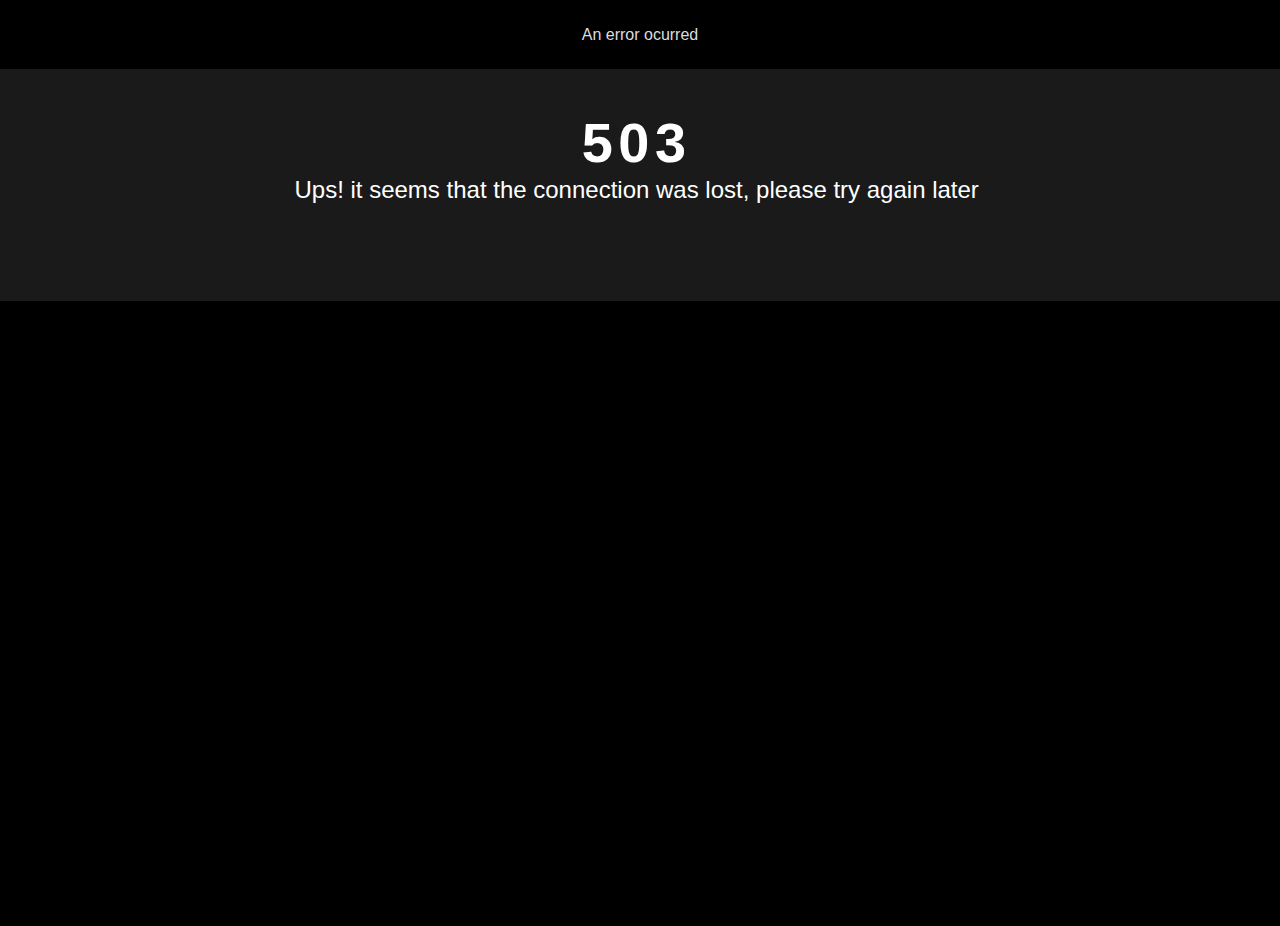
<file: view/movie_error_page.html>
<!DOCTYPE html>
<html lang="en">

<head>
    <meta http-equiv="Content-Type" content="text/html; charset=UTF-8" />
    <meta name="Description" content="Web development at Dot where creativity meets technology" />
    <meta content="IE=edge" http-equiv="X-UA-Compatible" />
    <meta name="viewport" content="width=device-width, initial-scale=1, maximum-scale=1, user-scalable=0">
    <meta name="format-detection" content="telephone=no" />
    <meta name="robots" content="index,follow" />

    <link rel="stylesheet" href="./css/base.css" type='text/css'>

</head>

<body>
    <p style="color: #DDD; text-align: center; font-size: 16px; margin: 2%; font-family: sans-serif;">An error ocurred</p>
    </p>
    <div class="page page-404">
        <div class="container" id="container">
            <div class='fallback fillParent vAligner text-center'>
                <div class="vItem">
                    <h1>503</h1>
                    <p>Ups! it seems that the connection was lost, please try again later</p>
                </div>
            </div>
        </div>
    </div>
</body>

</html>
</file>
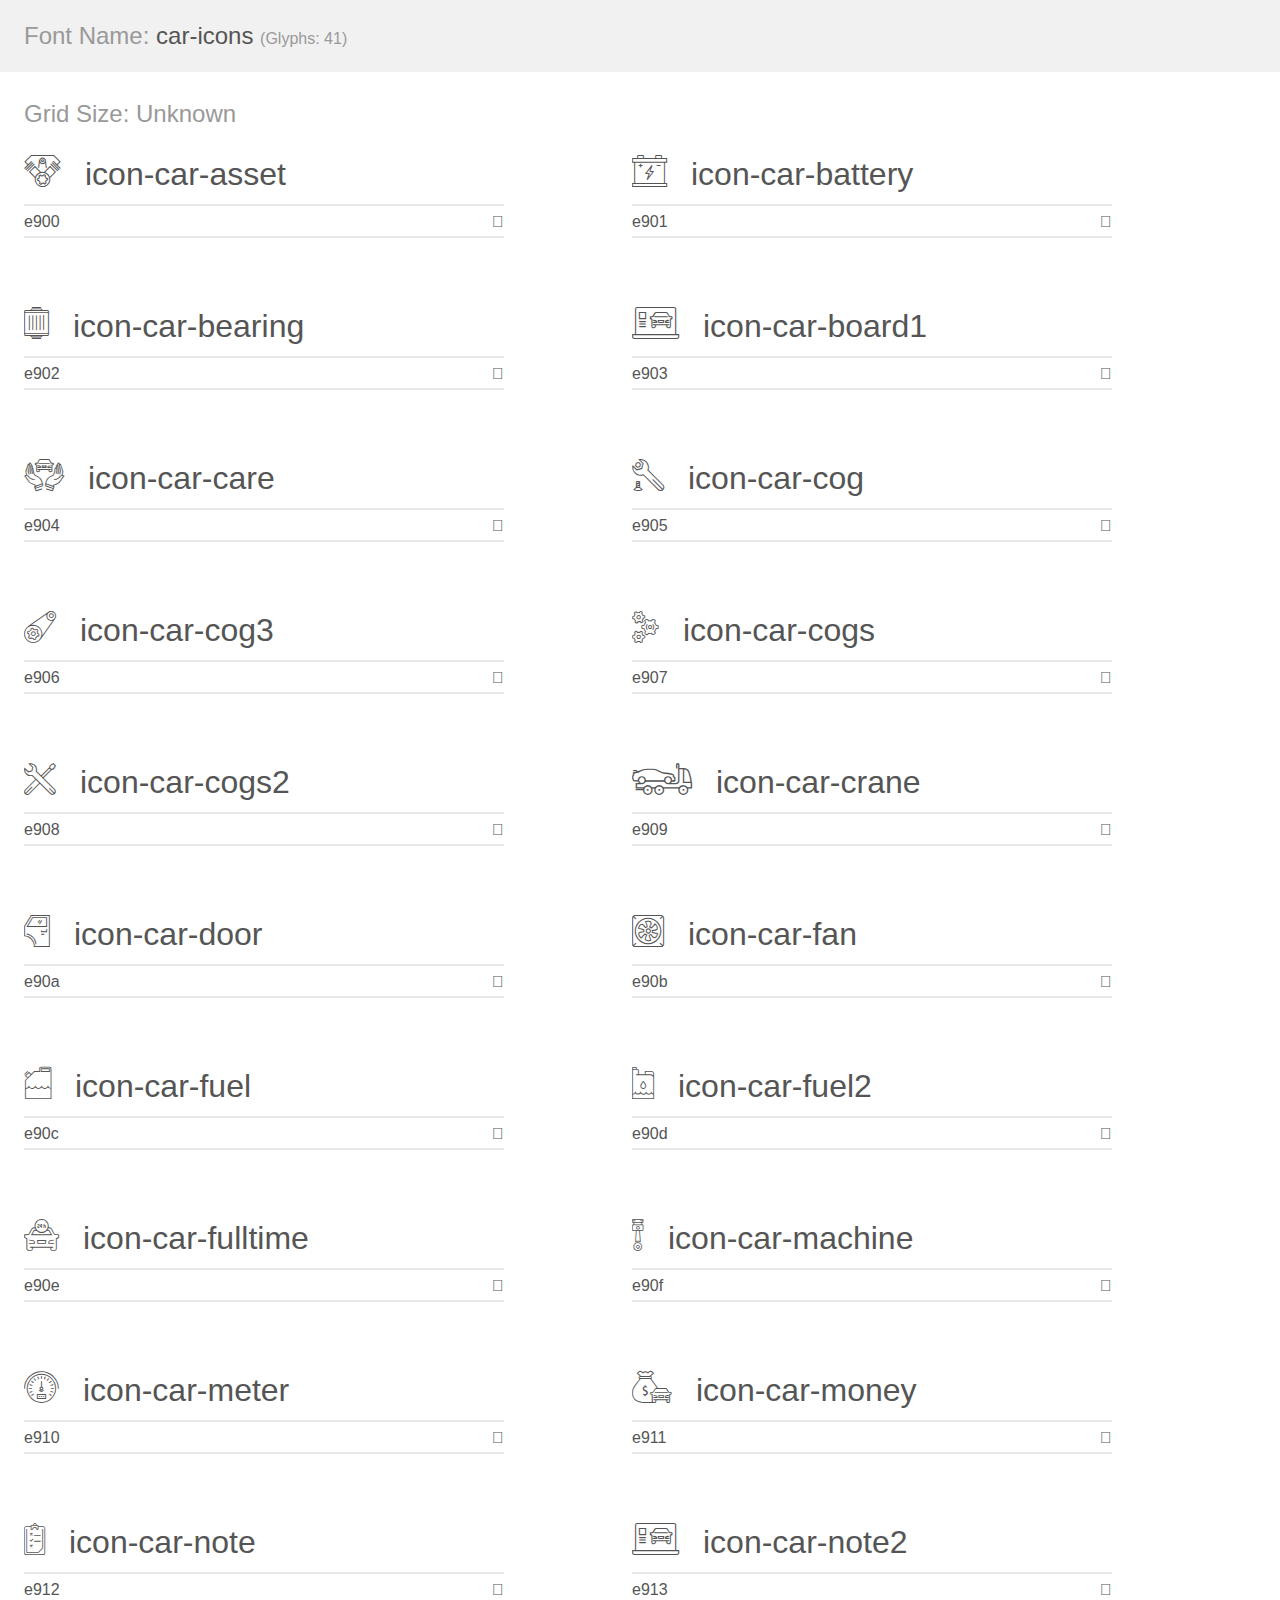
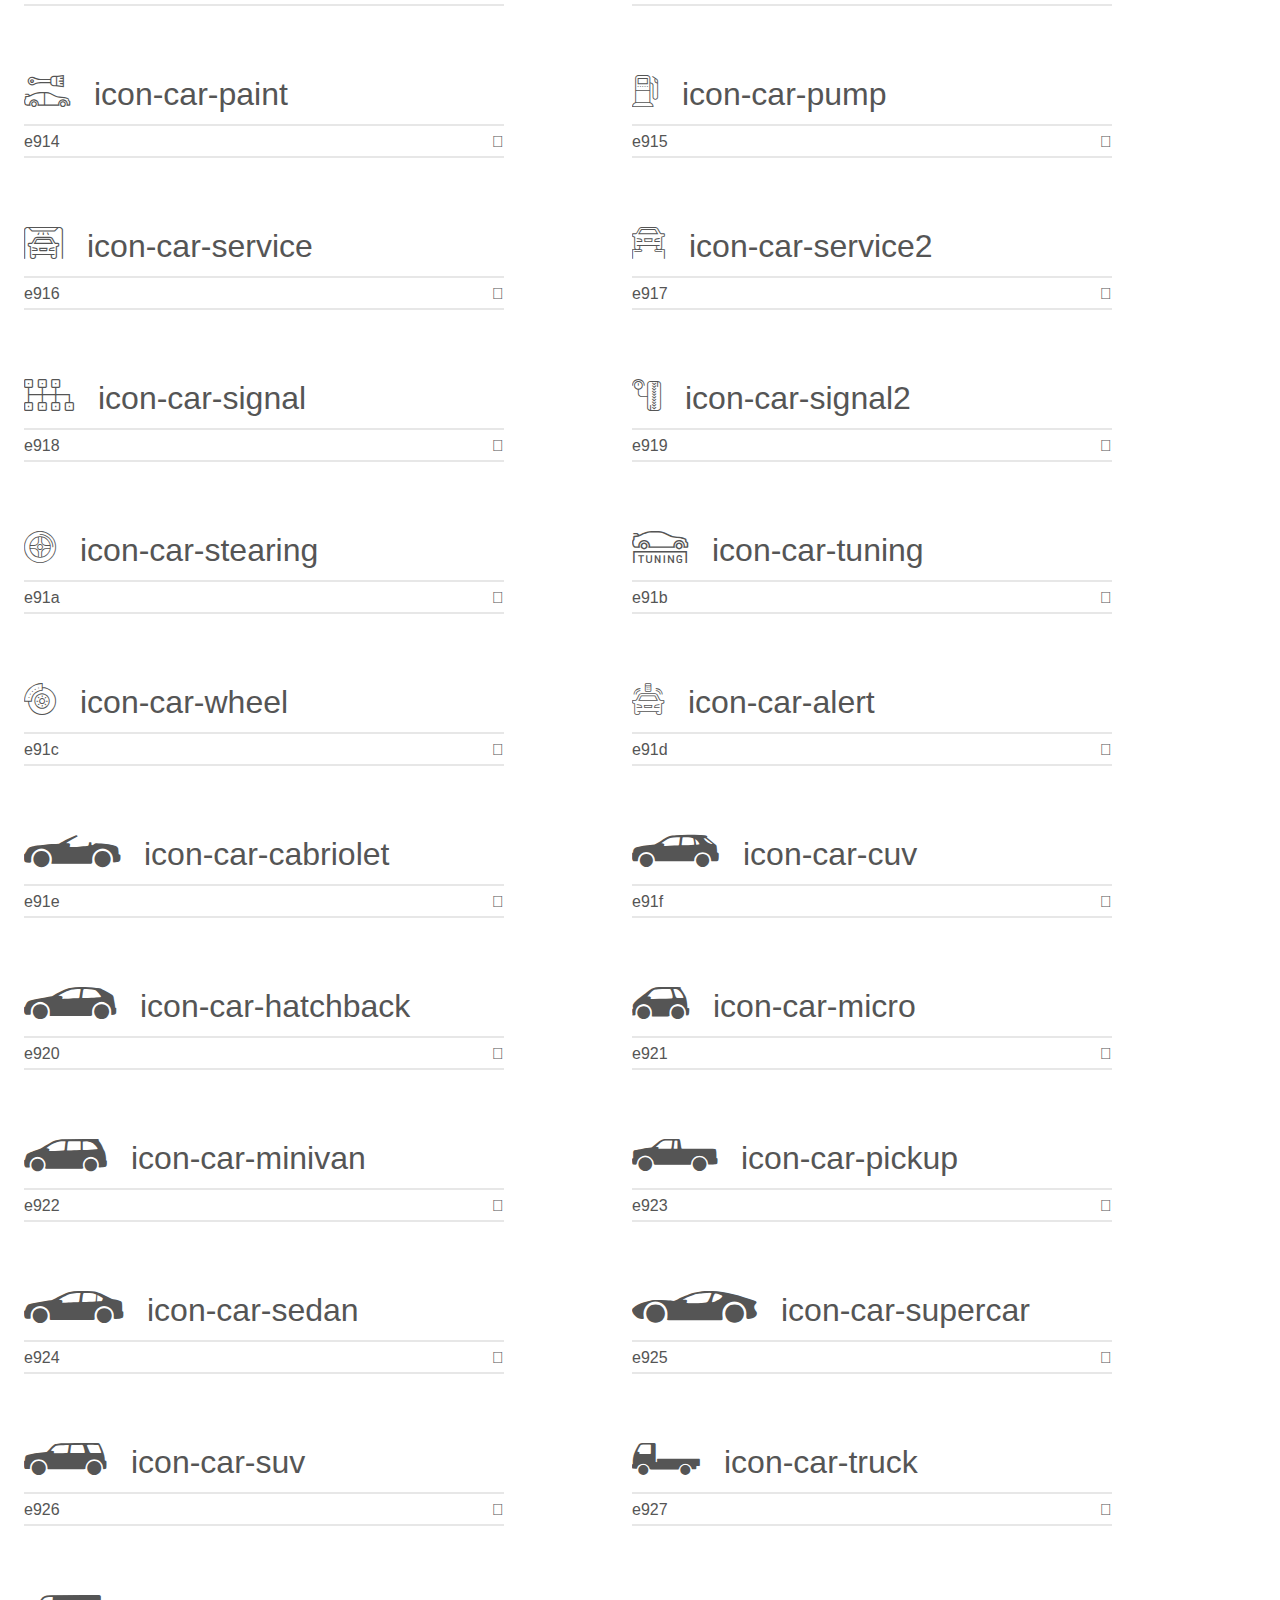
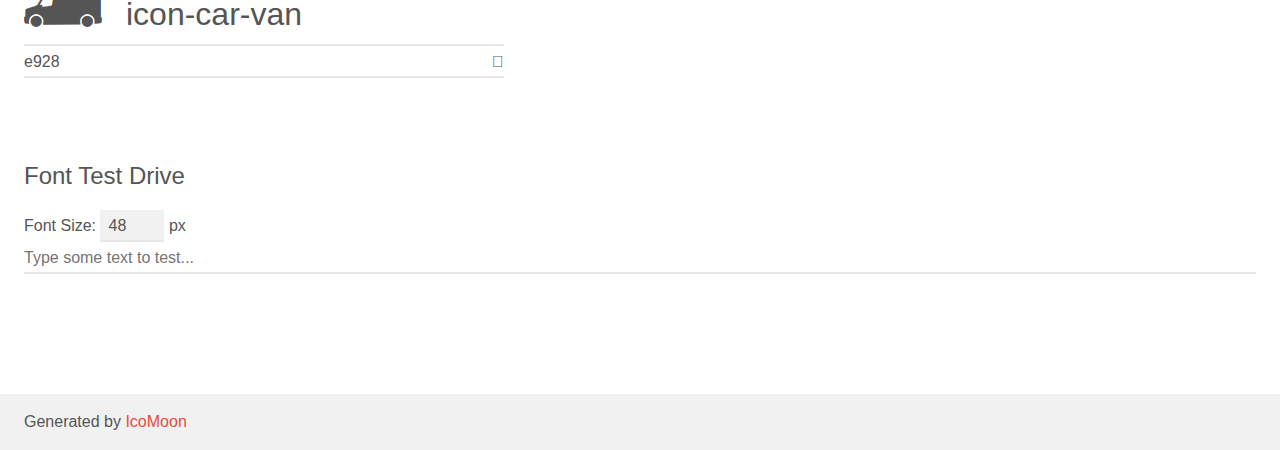
<file: view/demos/car/css/car-icons/demo.html>
<!doctype html>
<html>
<head>
    <meta charset="utf-8">
    <title>IcoMoon Demo</title>
    <meta name="description" content="An Icon Font Generated By IcoMoon.io">
    <meta name="viewport" content="width=device-width, initial-scale=1">
    <link rel="stylesheet" href="demo-files/demo.css">
    <link rel="stylesheet" href="style.css"></head>
<body>
    <div class="bgc1 clearfix">
        <h1 class="mhmm mvm"><span class="fgc1">Font Name:</span> car-icons <small class="fgc1">(Glyphs:&nbsp;41)</small></h1>
    </div>
    <div class="clearfix mhl ptl">
        <h1 class="mvm mtn fgc1">Grid Size: Unknown</h1>
        <div class="glyph fs1">
            <div class="clearfix bshadow0 pbs">
                <span class="icon-car-asset">
                
                </span>
                <span class="mls"> icon-car-asset</span>
            </div>
            <fieldset class="fs0 size1of1 clearfix hidden-false">
                <input type="text" readonly value="e900" class="unit size1of2" />
                <input type="text" maxlength="1" readonly value="&#xe900;" class="unitRight size1of2 talign-right" />
            </fieldset>
            <div class="fs0 bshadow0 clearfix hidden-true">
                <span class="unit pvs fgc1">liga: </span>
                <input type="text" readonly value="" class="liga unitRight" />
            </div>
        </div>
        <div class="glyph fs1">
            <div class="clearfix bshadow0 pbs">
                <span class="icon-car-battery">
                
                </span>
                <span class="mls"> icon-car-battery</span>
            </div>
            <fieldset class="fs0 size1of1 clearfix hidden-false">
                <input type="text" readonly value="e901" class="unit size1of2" />
                <input type="text" maxlength="1" readonly value="&#xe901;" class="unitRight size1of2 talign-right" />
            </fieldset>
            <div class="fs0 bshadow0 clearfix hidden-true">
                <span class="unit pvs fgc1">liga: </span>
                <input type="text" readonly value="" class="liga unitRight" />
            </div>
        </div>
        <div class="glyph fs1">
            <div class="clearfix bshadow0 pbs">
                <span class="icon-car-bearing">
                
                </span>
                <span class="mls"> icon-car-bearing</span>
            </div>
            <fieldset class="fs0 size1of1 clearfix hidden-false">
                <input type="text" readonly value="e902" class="unit size1of2" />
                <input type="text" maxlength="1" readonly value="&#xe902;" class="unitRight size1of2 talign-right" />
            </fieldset>
            <div class="fs0 bshadow0 clearfix hidden-true">
                <span class="unit pvs fgc1">liga: </span>
                <input type="text" readonly value="" class="liga unitRight" />
            </div>
        </div>
        <div class="glyph fs1">
            <div class="clearfix bshadow0 pbs">
                <span class="icon-car-board1">
                
                </span>
                <span class="mls"> icon-car-board1</span>
            </div>
            <fieldset class="fs0 size1of1 clearfix hidden-false">
                <input type="text" readonly value="e903" class="unit size1of2" />
                <input type="text" maxlength="1" readonly value="&#xe903;" class="unitRight size1of2 talign-right" />
            </fieldset>
            <div class="fs0 bshadow0 clearfix hidden-true">
                <span class="unit pvs fgc1">liga: </span>
                <input type="text" readonly value="" class="liga unitRight" />
            </div>
        </div>
        <div class="glyph fs1">
            <div class="clearfix bshadow0 pbs">
                <span class="icon-car-care">
                
                </span>
                <span class="mls"> icon-car-care</span>
            </div>
            <fieldset class="fs0 size1of1 clearfix hidden-false">
                <input type="text" readonly value="e904" class="unit size1of2" />
                <input type="text" maxlength="1" readonly value="&#xe904;" class="unitRight size1of2 talign-right" />
            </fieldset>
            <div class="fs0 bshadow0 clearfix hidden-true">
                <span class="unit pvs fgc1">liga: </span>
                <input type="text" readonly value="" class="liga unitRight" />
            </div>
        </div>
        <div class="glyph fs1">
            <div class="clearfix bshadow0 pbs">
                <span class="icon-car-cog">
                
                </span>
                <span class="mls"> icon-car-cog</span>
            </div>
            <fieldset class="fs0 size1of1 clearfix hidden-false">
                <input type="text" readonly value="e905" class="unit size1of2" />
                <input type="text" maxlength="1" readonly value="&#xe905;" class="unitRight size1of2 talign-right" />
            </fieldset>
            <div class="fs0 bshadow0 clearfix hidden-true">
                <span class="unit pvs fgc1">liga: </span>
                <input type="text" readonly value="" class="liga unitRight" />
            </div>
        </div>
        <div class="glyph fs1">
            <div class="clearfix bshadow0 pbs">
                <span class="icon-car-cog3">
                
                </span>
                <span class="mls"> icon-car-cog3</span>
            </div>
            <fieldset class="fs0 size1of1 clearfix hidden-false">
                <input type="text" readonly value="e906" class="unit size1of2" />
                <input type="text" maxlength="1" readonly value="&#xe906;" class="unitRight size1of2 talign-right" />
            </fieldset>
            <div class="fs0 bshadow0 clearfix hidden-true">
                <span class="unit pvs fgc1">liga: </span>
                <input type="text" readonly value="" class="liga unitRight" />
            </div>
        </div>
        <div class="glyph fs1">
            <div class="clearfix bshadow0 pbs">
                <span class="icon-car-cogs">
                
                </span>
                <span class="mls"> icon-car-cogs</span>
            </div>
            <fieldset class="fs0 size1of1 clearfix hidden-false">
                <input type="text" readonly value="e907" class="unit size1of2" />
                <input type="text" maxlength="1" readonly value="&#xe907;" class="unitRight size1of2 talign-right" />
            </fieldset>
            <div class="fs0 bshadow0 clearfix hidden-true">
                <span class="unit pvs fgc1">liga: </span>
                <input type="text" readonly value="" class="liga unitRight" />
            </div>
        </div>
        <div class="glyph fs1">
            <div class="clearfix bshadow0 pbs">
                <span class="icon-car-cogs2">
                
                </span>
                <span class="mls"> icon-car-cogs2</span>
            </div>
            <fieldset class="fs0 size1of1 clearfix hidden-false">
                <input type="text" readonly value="e908" class="unit size1of2" />
                <input type="text" maxlength="1" readonly value="&#xe908;" class="unitRight size1of2 talign-right" />
            </fieldset>
            <div class="fs0 bshadow0 clearfix hidden-true">
                <span class="unit pvs fgc1">liga: </span>
                <input type="text" readonly value="" class="liga unitRight" />
            </div>
        </div>
        <div class="glyph fs1">
            <div class="clearfix bshadow0 pbs">
                <span class="icon-car-crane">
                
                </span>
                <span class="mls"> icon-car-crane</span>
            </div>
            <fieldset class="fs0 size1of1 clearfix hidden-false">
                <input type="text" readonly value="e909" class="unit size1of2" />
                <input type="text" maxlength="1" readonly value="&#xe909;" class="unitRight size1of2 talign-right" />
            </fieldset>
            <div class="fs0 bshadow0 clearfix hidden-true">
                <span class="unit pvs fgc1">liga: </span>
                <input type="text" readonly value="" class="liga unitRight" />
            </div>
        </div>
        <div class="glyph fs1">
            <div class="clearfix bshadow0 pbs">
                <span class="icon-car-door">
                
                </span>
                <span class="mls"> icon-car-door</span>
            </div>
            <fieldset class="fs0 size1of1 clearfix hidden-false">
                <input type="text" readonly value="e90a" class="unit size1of2" />
                <input type="text" maxlength="1" readonly value="&#xe90a;" class="unitRight size1of2 talign-right" />
            </fieldset>
            <div class="fs0 bshadow0 clearfix hidden-true">
                <span class="unit pvs fgc1">liga: </span>
                <input type="text" readonly value="" class="liga unitRight" />
            </div>
        </div>
        <div class="glyph fs1">
            <div class="clearfix bshadow0 pbs">
                <span class="icon-car-fan">
                
                </span>
                <span class="mls"> icon-car-fan</span>
            </div>
            <fieldset class="fs0 size1of1 clearfix hidden-false">
                <input type="text" readonly value="e90b" class="unit size1of2" />
                <input type="text" maxlength="1" readonly value="&#xe90b;" class="unitRight size1of2 talign-right" />
            </fieldset>
            <div class="fs0 bshadow0 clearfix hidden-true">
                <span class="unit pvs fgc1">liga: </span>
                <input type="text" readonly value="" class="liga unitRight" />
            </div>
        </div>
        <div class="glyph fs1">
            <div class="clearfix bshadow0 pbs">
                <span class="icon-car-fuel">
                
                </span>
                <span class="mls"> icon-car-fuel</span>
            </div>
            <fieldset class="fs0 size1of1 clearfix hidden-false">
                <input type="text" readonly value="e90c" class="unit size1of2" />
                <input type="text" maxlength="1" readonly value="&#xe90c;" class="unitRight size1of2 talign-right" />
            </fieldset>
            <div class="fs0 bshadow0 clearfix hidden-true">
                <span class="unit pvs fgc1">liga: </span>
                <input type="text" readonly value="" class="liga unitRight" />
            </div>
        </div>
        <div class="glyph fs1">
            <div class="clearfix bshadow0 pbs">
                <span class="icon-car-fuel2">
                
                </span>
                <span class="mls"> icon-car-fuel2</span>
            </div>
            <fieldset class="fs0 size1of1 clearfix hidden-false">
                <input type="text" readonly value="e90d" class="unit size1of2" />
                <input type="text" maxlength="1" readonly value="&#xe90d;" class="unitRight size1of2 talign-right" />
            </fieldset>
            <div class="fs0 bshadow0 clearfix hidden-true">
                <span class="unit pvs fgc1">liga: </span>
                <input type="text" readonly value="" class="liga unitRight" />
            </div>
        </div>
        <div class="glyph fs1">
            <div class="clearfix bshadow0 pbs">
                <span class="icon-car-fulltime">
                
                </span>
                <span class="mls"> icon-car-fulltime</span>
            </div>
            <fieldset class="fs0 size1of1 clearfix hidden-false">
                <input type="text" readonly value="e90e" class="unit size1of2" />
                <input type="text" maxlength="1" readonly value="&#xe90e;" class="unitRight size1of2 talign-right" />
            </fieldset>
            <div class="fs0 bshadow0 clearfix hidden-true">
                <span class="unit pvs fgc1">liga: </span>
                <input type="text" readonly value="" class="liga unitRight" />
            </div>
        </div>
        <div class="glyph fs1">
            <div class="clearfix bshadow0 pbs">
                <span class="icon-car-machine">
                
                </span>
                <span class="mls"> icon-car-machine</span>
            </div>
            <fieldset class="fs0 size1of1 clearfix hidden-false">
                <input type="text" readonly value="e90f" class="unit size1of2" />
                <input type="text" maxlength="1" readonly value="&#xe90f;" class="unitRight size1of2 talign-right" />
            </fieldset>
            <div class="fs0 bshadow0 clearfix hidden-true">
                <span class="unit pvs fgc1">liga: </span>
                <input type="text" readonly value="" class="liga unitRight" />
            </div>
        </div>
        <div class="glyph fs1">
            <div class="clearfix bshadow0 pbs">
                <span class="icon-car-meter">
                
                </span>
                <span class="mls"> icon-car-meter</span>
            </div>
            <fieldset class="fs0 size1of1 clearfix hidden-false">
                <input type="text" readonly value="e910" class="unit size1of2" />
                <input type="text" maxlength="1" readonly value="&#xe910;" class="unitRight size1of2 talign-right" />
            </fieldset>
            <div class="fs0 bshadow0 clearfix hidden-true">
                <span class="unit pvs fgc1">liga: </span>
                <input type="text" readonly value="" class="liga unitRight" />
            </div>
        </div>
        <div class="glyph fs1">
            <div class="clearfix bshadow0 pbs">
                <span class="icon-car-money">
                
                </span>
                <span class="mls"> icon-car-money</span>
            </div>
            <fieldset class="fs0 size1of1 clearfix hidden-false">
                <input type="text" readonly value="e911" class="unit size1of2" />
                <input type="text" maxlength="1" readonly value="&#xe911;" class="unitRight size1of2 talign-right" />
            </fieldset>
            <div class="fs0 bshadow0 clearfix hidden-true">
                <span class="unit pvs fgc1">liga: </span>
                <input type="text" readonly value="" class="liga unitRight" />
            </div>
        </div>
        <div class="glyph fs1">
            <div class="clearfix bshadow0 pbs">
                <span class="icon-car-note">
                
                </span>
                <span class="mls"> icon-car-note</span>
            </div>
            <fieldset class="fs0 size1of1 clearfix hidden-false">
                <input type="text" readonly value="e912" class="unit size1of2" />
                <input type="text" maxlength="1" readonly value="&#xe912;" class="unitRight size1of2 talign-right" />
            </fieldset>
            <div class="fs0 bshadow0 clearfix hidden-true">
                <span class="unit pvs fgc1">liga: </span>
                <input type="text" readonly value="" class="liga unitRight" />
            </div>
        </div>
        <div class="glyph fs1">
            <div class="clearfix bshadow0 pbs">
                <span class="icon-car-note2">
                
                </span>
                <span class="mls"> icon-car-note2</span>
            </div>
            <fieldset class="fs0 size1of1 clearfix hidden-false">
                <input type="text" readonly value="e913" class="unit size1of2" />
                <input type="text" maxlength="1" readonly value="&#xe913;" class="unitRight size1of2 talign-right" />
            </fieldset>
            <div class="fs0 bshadow0 clearfix hidden-true">
                <span class="unit pvs fgc1">liga: </span>
                <input type="text" readonly value="" class="liga unitRight" />
            </div>
        </div>
        <div class="glyph fs1">
            <div class="clearfix bshadow0 pbs">
                <span class="icon-car-paint">
                
                </span>
                <span class="mls"> icon-car-paint</span>
            </div>
            <fieldset class="fs0 size1of1 clearfix hidden-false">
                <input type="text" readonly value="e914" class="unit size1of2" />
                <input type="text" maxlength="1" readonly value="&#xe914;" class="unitRight size1of2 talign-right" />
            </fieldset>
            <div class="fs0 bshadow0 clearfix hidden-true">
                <span class="unit pvs fgc1">liga: </span>
                <input type="text" readonly value="" class="liga unitRight" />
            </div>
        </div>
        <div class="glyph fs1">
            <div class="clearfix bshadow0 pbs">
                <span class="icon-car-pump">
                
                </span>
                <span class="mls"> icon-car-pump</span>
            </div>
            <fieldset class="fs0 size1of1 clearfix hidden-false">
                <input type="text" readonly value="e915" class="unit size1of2" />
                <input type="text" maxlength="1" readonly value="&#xe915;" class="unitRight size1of2 talign-right" />
            </fieldset>
            <div class="fs0 bshadow0 clearfix hidden-true">
                <span class="unit pvs fgc1">liga: </span>
                <input type="text" readonly value="" class="liga unitRight" />
            </div>
        </div>
        <div class="glyph fs1">
            <div class="clearfix bshadow0 pbs">
                <span class="icon-car-service">
                
                </span>
                <span class="mls"> icon-car-service</span>
            </div>
            <fieldset class="fs0 size1of1 clearfix hidden-false">
                <input type="text" readonly value="e916" class="unit size1of2" />
                <input type="text" maxlength="1" readonly value="&#xe916;" class="unitRight size1of2 talign-right" />
            </fieldset>
            <div class="fs0 bshadow0 clearfix hidden-true">
                <span class="unit pvs fgc1">liga: </span>
                <input type="text" readonly value="" class="liga unitRight" />
            </div>
        </div>
        <div class="glyph fs1">
            <div class="clearfix bshadow0 pbs">
                <span class="icon-car-service2">
                
                </span>
                <span class="mls"> icon-car-service2</span>
            </div>
            <fieldset class="fs0 size1of1 clearfix hidden-false">
                <input type="text" readonly value="e917" class="unit size1of2" />
                <input type="text" maxlength="1" readonly value="&#xe917;" class="unitRight size1of2 talign-right" />
            </fieldset>
            <div class="fs0 bshadow0 clearfix hidden-true">
                <span class="unit pvs fgc1">liga: </span>
                <input type="text" readonly value="" class="liga unitRight" />
            </div>
        </div>
        <div class="glyph fs1">
            <div class="clearfix bshadow0 pbs">
                <span class="icon-car-signal">
                
                </span>
                <span class="mls"> icon-car-signal</span>
            </div>
            <fieldset class="fs0 size1of1 clearfix hidden-false">
                <input type="text" readonly value="e918" class="unit size1of2" />
                <input type="text" maxlength="1" readonly value="&#xe918;" class="unitRight size1of2 talign-right" />
            </fieldset>
            <div class="fs0 bshadow0 clearfix hidden-true">
                <span class="unit pvs fgc1">liga: </span>
                <input type="text" readonly value="" class="liga unitRight" />
            </div>
        </div>
        <div class="glyph fs1">
            <div class="clearfix bshadow0 pbs">
                <span class="icon-car-signal2">
                
                </span>
                <span class="mls"> icon-car-signal2</span>
            </div>
            <fieldset class="fs0 size1of1 clearfix hidden-false">
                <input type="text" readonly value="e919" class="unit size1of2" />
                <input type="text" maxlength="1" readonly value="&#xe919;" class="unitRight size1of2 talign-right" />
            </fieldset>
            <div class="fs0 bshadow0 clearfix hidden-true">
                <span class="unit pvs fgc1">liga: </span>
                <input type="text" readonly value="" class="liga unitRight" />
            </div>
        </div>
        <div class="glyph fs1">
            <div class="clearfix bshadow0 pbs">
                <span class="icon-car-stearing">
                
                </span>
                <span class="mls"> icon-car-stearing</span>
            </div>
            <fieldset class="fs0 size1of1 clearfix hidden-false">
                <input type="text" readonly value="e91a" class="unit size1of2" />
                <input type="text" maxlength="1" readonly value="&#xe91a;" class="unitRight size1of2 talign-right" />
            </fieldset>
            <div class="fs0 bshadow0 clearfix hidden-true">
                <span class="unit pvs fgc1">liga: </span>
                <input type="text" readonly value="" class="liga unitRight" />
            </div>
        </div>
        <div class="glyph fs1">
            <div class="clearfix bshadow0 pbs">
                <span class="icon-car-tuning">
                
                </span>
                <span class="mls"> icon-car-tuning</span>
            </div>
            <fieldset class="fs0 size1of1 clearfix hidden-false">
                <input type="text" readonly value="e91b" class="unit size1of2" />
                <input type="text" maxlength="1" readonly value="&#xe91b;" class="unitRight size1of2 talign-right" />
            </fieldset>
            <div class="fs0 bshadow0 clearfix hidden-true">
                <span class="unit pvs fgc1">liga: </span>
                <input type="text" readonly value="" class="liga unitRight" />
            </div>
        </div>
        <div class="glyph fs1">
            <div class="clearfix bshadow0 pbs">
                <span class="icon-car-wheel">
                
                </span>
                <span class="mls"> icon-car-wheel</span>
            </div>
            <fieldset class="fs0 size1of1 clearfix hidden-false">
                <input type="text" readonly value="e91c" class="unit size1of2" />
                <input type="text" maxlength="1" readonly value="&#xe91c;" class="unitRight size1of2 talign-right" />
            </fieldset>
            <div class="fs0 bshadow0 clearfix hidden-true">
                <span class="unit pvs fgc1">liga: </span>
                <input type="text" readonly value="" class="liga unitRight" />
            </div>
        </div>
        <div class="glyph fs1">
            <div class="clearfix bshadow0 pbs">
                <span class="icon-car-alert">
                
                </span>
                <span class="mls"> icon-car-alert</span>
            </div>
            <fieldset class="fs0 size1of1 clearfix hidden-false">
                <input type="text" readonly value="e91d" class="unit size1of2" />
                <input type="text" maxlength="1" readonly value="&#xe91d;" class="unitRight size1of2 talign-right" />
            </fieldset>
            <div class="fs0 bshadow0 clearfix hidden-true">
                <span class="unit pvs fgc1">liga: </span>
                <input type="text" readonly value="" class="liga unitRight" />
            </div>
        </div>
        <div class="glyph fs1">
            <div class="clearfix bshadow0 pbs">
                <span class="icon-car-cabriolet">
                
                </span>
                <span class="mls"> icon-car-cabriolet</span>
            </div>
            <fieldset class="fs0 size1of1 clearfix hidden-false">
                <input type="text" readonly value="e91e" class="unit size1of2" />
                <input type="text" maxlength="1" readonly value="&#xe91e;" class="unitRight size1of2 talign-right" />
            </fieldset>
            <div class="fs0 bshadow0 clearfix hidden-true">
                <span class="unit pvs fgc1">liga: </span>
                <input type="text" readonly value="" class="liga unitRight" />
            </div>
        </div>
        <div class="glyph fs1">
            <div class="clearfix bshadow0 pbs">
                <span class="icon-car-cuv">
                
                </span>
                <span class="mls"> icon-car-cuv</span>
            </div>
            <fieldset class="fs0 size1of1 clearfix hidden-false">
                <input type="text" readonly value="e91f" class="unit size1of2" />
                <input type="text" maxlength="1" readonly value="&#xe91f;" class="unitRight size1of2 talign-right" />
            </fieldset>
            <div class="fs0 bshadow0 clearfix hidden-true">
                <span class="unit pvs fgc1">liga: </span>
                <input type="text" readonly value="" class="liga unitRight" />
            </div>
        </div>
        <div class="glyph fs1">
            <div class="clearfix bshadow0 pbs">
                <span class="icon-car-hatchback">
                
                </span>
                <span class="mls"> icon-car-hatchback</span>
            </div>
            <fieldset class="fs0 size1of1 clearfix hidden-false">
                <input type="text" readonly value="e920" class="unit size1of2" />
                <input type="text" maxlength="1" readonly value="&#xe920;" class="unitRight size1of2 talign-right" />
            </fieldset>
            <div class="fs0 bshadow0 clearfix hidden-true">
                <span class="unit pvs fgc1">liga: </span>
                <input type="text" readonly value="" class="liga unitRight" />
            </div>
        </div>
        <div class="glyph fs1">
            <div class="clearfix bshadow0 pbs">
                <span class="icon-car-micro">
                
                </span>
                <span class="mls"> icon-car-micro</span>
            </div>
            <fieldset class="fs0 size1of1 clearfix hidden-false">
                <input type="text" readonly value="e921" class="unit size1of2" />
                <input type="text" maxlength="1" readonly value="&#xe921;" class="unitRight size1of2 talign-right" />
            </fieldset>
            <div class="fs0 bshadow0 clearfix hidden-true">
                <span class="unit pvs fgc1">liga: </span>
                <input type="text" readonly value="" class="liga unitRight" />
            </div>
        </div>
        <div class="glyph fs1">
            <div class="clearfix bshadow0 pbs">
                <span class="icon-car-minivan">
                
                </span>
                <span class="mls"> icon-car-minivan</span>
            </div>
            <fieldset class="fs0 size1of1 clearfix hidden-false">
                <input type="text" readonly value="e922" class="unit size1of2" />
                <input type="text" maxlength="1" readonly value="&#xe922;" class="unitRight size1of2 talign-right" />
            </fieldset>
            <div class="fs0 bshadow0 clearfix hidden-true">
                <span class="unit pvs fgc1">liga: </span>
                <input type="text" readonly value="" class="liga unitRight" />
            </div>
        </div>
        <div class="glyph fs1">
            <div class="clearfix bshadow0 pbs">
                <span class="icon-car-pickup">
                
                </span>
                <span class="mls"> icon-car-pickup</span>
            </div>
            <fieldset class="fs0 size1of1 clearfix hidden-false">
                <input type="text" readonly value="e923" class="unit size1of2" />
                <input type="text" maxlength="1" readonly value="&#xe923;" class="unitRight size1of2 talign-right" />
            </fieldset>
            <div class="fs0 bshadow0 clearfix hidden-true">
                <span class="unit pvs fgc1">liga: </span>
                <input type="text" readonly value="" class="liga unitRight" />
            </div>
        </div>
        <div class="glyph fs1">
            <div class="clearfix bshadow0 pbs">
                <span class="icon-car-sedan">
                
                </span>
                <span class="mls"> icon-car-sedan</span>
            </div>
            <fieldset class="fs0 size1of1 clearfix hidden-false">
                <input type="text" readonly value="e924" class="unit size1of2" />
                <input type="text" maxlength="1" readonly value="&#xe924;" class="unitRight size1of2 talign-right" />
            </fieldset>
            <div class="fs0 bshadow0 clearfix hidden-true">
                <span class="unit pvs fgc1">liga: </span>
                <input type="text" readonly value="" class="liga unitRight" />
            </div>
        </div>
        <div class="glyph fs1">
            <div class="clearfix bshadow0 pbs">
                <span class="icon-car-supercar">
                
                </span>
                <span class="mls"> icon-car-supercar</span>
            </div>
            <fieldset class="fs0 size1of1 clearfix hidden-false">
                <input type="text" readonly value="e925" class="unit size1of2" />
                <input type="text" maxlength="1" readonly value="&#xe925;" class="unitRight size1of2 talign-right" />
            </fieldset>
            <div class="fs0 bshadow0 clearfix hidden-true">
                <span class="unit pvs fgc1">liga: </span>
                <input type="text" readonly value="" class="liga unitRight" />
            </div>
        </div>
        <div class="glyph fs1">
            <div class="clearfix bshadow0 pbs">
                <span class="icon-car-suv">
                
                </span>
                <span class="mls"> icon-car-suv</span>
            </div>
            <fieldset class="fs0 size1of1 clearfix hidden-false">
                <input type="text" readonly value="e926" class="unit size1of2" />
                <input type="text" maxlength="1" readonly value="&#xe926;" class="unitRight size1of2 talign-right" />
            </fieldset>
            <div class="fs0 bshadow0 clearfix hidden-true">
                <span class="unit pvs fgc1">liga: </span>
                <input type="text" readonly value="" class="liga unitRight" />
            </div>
        </div>
        <div class="glyph fs1">
            <div class="clearfix bshadow0 pbs">
                <span class="icon-car-truck">
                
                </span>
                <span class="mls"> icon-car-truck</span>
            </div>
            <fieldset class="fs0 size1of1 clearfix hidden-false">
                <input type="text" readonly value="e927" class="unit size1of2" />
                <input type="text" maxlength="1" readonly value="&#xe927;" class="unitRight size1of2 talign-right" />
            </fieldset>
            <div class="fs0 bshadow0 clearfix hidden-true">
                <span class="unit pvs fgc1">liga: </span>
                <input type="text" readonly value="" class="liga unitRight" />
            </div>
        </div>
        <div class="glyph fs1">
            <div class="clearfix bshadow0 pbs">
                <span class="icon-car-van">
                
                </span>
                <span class="mls"> icon-car-van</span>
            </div>
            <fieldset class="fs0 size1of1 clearfix hidden-false">
                <input type="text" readonly value="e928" class="unit size1of2" />
                <input type="text" maxlength="1" readonly value="&#xe928;" class="unitRight size1of2 talign-right" />
            </fieldset>
            <div class="fs0 bshadow0 clearfix hidden-true">
                <span class="unit pvs fgc1">liga: </span>
                <input type="text" readonly value="" class="liga unitRight" />
            </div>
        </div>
    </div>

    <!--[if gt IE 8]><!-->
    <div class="mhl clearfix mbl">
        <h1>Font Test Drive</h1>
        <label>
            Font Size: <input id="fontSize" type="number" class="textbox0 mbm"
            min="8" value="48" />
            px
        </label>
        <input id="testText" type="text" class="phl size1of1 mvl"
        placeholder="Type some text to test..." value=""/>
        <div id="testDrive" class="icon-car-">&nbsp;
        </div>
    </div>
    <!--<![endif]-->
    <div class="bgc1 clearfix">
        <p class="mhl">Generated by <a href="https://icomoon.io/app">IcoMoon</a></p>
    </div>

    <script src="demo-files/demo.js"></script>
</body>
</html>
</file>
<file: view/css/base.css>
.Justifier {
    font-size: 5%;
    line-height: 0px;
    text-align: justify
}

.Justifier:after {
    display: inline-block;
    width: 100%;
    height: 0;
    content: ""
}

.jItem {
    display: inline-block;
    vertical-align: top;
    line-height: normal;
    font-size: 2000%
}

.text-left {
    text-align: left !important
}

.text-center {
    text-align: center !important
}

.text-right {
    text-align: right !important
}

.vAligner:after {
    content: "";
    display: inline-block;
    vertical-align: middle;
    height: 100%;
    width: 0px;
    background: yellow
}

.vItem {
    display: inline-block;
    vertical-align: middle
}

.listHorz {
    list-style: none
}

.listHorz>li {
    display: inline-block
}

.fillParent {
    width: 100%;
    height: 100%
}

.multiLayer .fillParent {
    position: absolute;
    left: 0px;
    top: 0px;
    width: 100%;
    height: 100%
}

.floatLeft {
    float: left
}

.floatRight {
    float: right
}

.hidden {
    display: none !important
}

.invisible {
    opacity: 0 !important
}

.Site-icon {
    display: inline-block;
    background-image: url('../img/sprite.png')
}

.icon-close,
.with-icon-close:before {
    width: 32px;
    height: 31px;
    background-position: 0px 0px
}

.with-icon-close:before {
    content: ""
}

.icon-map-hide,
.with-icon-map-hide:before {
    width: 28px;
    height: 15px;
    background-position: -34px 0px
}

.with-icon-map-hide:before {
    content: ""
}

.icon-map-show,
.with-icon-map-show:before {
    width: 28px;
    height: 15px;
    background-position: 0px -33px
}

.with-icon-map-show:before {
    content: ""
}

* {
    padding: 0;
    margin: 0;
    border: 0
}

html {
    height: 100%
}

body {
    position: relative;
    -webkit-box-sizing: border-box;
    -moz-box-sizing: border-box;
    box-sizing: border-box;
    min-height: 100%;
    padding-bottom: 77px;
    background-color: #000000;
    font-size: 10px
}

@media (max-width: 600px) {
    body {
        padding-bottom: 246px;
    }
}

.page {
    background: #1A1A1A 50% 0% no-repeat;
    text-align: center
}

article,
aside,
details,
figcaption,
figure,
footer,
header,
hgroup,
main,
menu,
nav,
section,
time {
    display: block
}

iframe {
    border: none
}

ul {
    list-style-type: none
}

::-moz-selection {
    color: #ffffff;
    background: #dc3333
}

::selection {
    color: #ffffff;
    background: #dc3333
}

.title {
    margin: 20px 0 60px;
    color: #ffffff;
    font-family: 'Geometria-Medium', Arial, sans-serif;
    font-size: 48px;
    font-weight: 100;
    letter-spacing: .075em;
    text-transform: uppercase
}

.container h1 {
    position: relative;
    z-index: 10;
    font-size: 2.33em;
    letter-spacing: .1em;
    text-align: center
}

.container h2 {
    -webkit-box-sizing: border-box;
    -moz-box-sizing: border-box;
    box-sizing: border-box;
    margin-bottom: 1em;
    color: #dc3333;
    font-family: 'PT Sans', Tahoma, sans-serif;
    font-size: 1.09em;
    font-weight: 400
}

.container a {
    color: #ffffff;
    border-bottom: 1px solid #ffffff;
    text-decoration: none
}

.container a:hover {
    border: none
}

@media (max-width: 480px),
(max-height: 480px) {
    .title {
        font-size: 43px
    }
    .container h1 {
        font-size: 1.8em
    }
}

.fullScreen {
    height: 100%;
    width: 100%
}

.container {
    position: relative;
    z-index: 1;
    clear: both;
    display: block;
    max-width: 1200px;
    padding: 1.66em 0 0;
    margin: 0 auto;
    color: #ffffff;
    font: 24px/1.2 'PT Sans', Tahoma, sans-serif;
    text-align: left
}

@media (max-width: 1280px) {
    .container {
        padding-left: 2em;
        padding-right: 2em;
    }
}

@media (max-width: 950px) {
    .container {
        padding-left: 1em;
        padding-right: 1em;
    }
}

.full-width .container {
    max-width: none;
    padding-left: 0 !important;
    padding-right: 0 !important
}

.container:last-child {
    padding-bottom: 4em
}


.link {
    border-bottom: 1px solid;
    color: #ffffff;
    text-decoration: none
}

.link:hover {
    color: #dc3333
}

.link-st {
    position: relative;
    z-index: 1;
    display: inline-block;
    vertical-align: middle;
    white-space: nowrap;
    margin-left: .66em;
    margin-right: .66em;
    border: none;
    color: #ffffff;
    font-size: 18px;
    text-transform: lowercase;
    text-decoration: none
}

.link-st:after {
    position: absolute;
    left: 0;
    bottom: 0;
    z-index: 1;
    width: 100%;
    height: 0;
    border-bottom: 2px solid #dc3333;
    content: "";
    -webkit-transition: border .2s linear 0s, bottom .2s linear 0s;
    -moz-transition: border .2s linear 0s, bottom .2s linear 0s;
    -o-transition: border .2s linear 0s, bottom .2s linear 0s;
    transition: border .2s linear 0s, bottom .2s linear 0s
}

.link-st:hover:after {
    bottom: 38%;
    border-width: 3px
}

.link-bg {
    position: relative;
    white-space: nowrap;
    border-bottom: 1px solid #dc3333;
    color: #ffffff;
    text-decoration: none
}

.link-bg:after {
    position: absolute;
    top: -.05em;
    right: -.4em;
    bottom: -.1em;
    left: -.4em;
    z-index: -1;
    background: #dc3333;
    border-bottom: 1px solid #dc3333;
    opacity: 0;
    -webkit-transition: opacity 0.1s linear 0s;
    -moz-transition: opacity 0.1s linear 0s;
    -o-transition: opacity 0.1s linear 0s;
    transition: opacity 0.1s linear 0s;
    content: ""
}

.link-bg:hover {
    border-color: transparent
}

.link-bg:hover:after {
    opacity: 1
}

.link-bg-block {
    display: inline-block;
    white-space: nowrap;
    margin: 0 .4em .16em;
    padding-top: .16em;
    border-bottom: 2px solid #dc3333;
    color: #ffffff;
    font-size: 18px;
    text-transform: lowercase;
    text-decoration: none
}

.link-bg-block:hover {
    margin: 0;
    padding: 0.16em 0.4em;
    background-color: #dc3333;
    border-color: transparent;
    color: #ffffff
}

.Map {
    position: fixed;
    top: 0;
    right: 0;
    bottom: 0;
    left: 0 !important;
    z-index: 1000;
    font-size: 16px;
    display: none
}

.Map-info {
    position: absolute;
    top: 0;
    z-index: 10;
    display: table;
    height: 75%;
    width: 100%;
    background-color: #131313;
    font-family: 'Geometria-Medium', Arial, sans-serif;
    font-size: 1.125em;
    line-height: 1.33;
    text-align: left;
    -webkit-transition: -webkit-transform .3s ease 0s;
    -moz-transition: -moz-transform .3s ease 0s;
    -o-transition: -o-transform .3s ease 0s;
    transition: transform .3s ease 0s
}

@media (max-width: 360px),
(max-height: 480px) {
    .Map-info {
        font-size: 1em;
    }
}

.Map-info>.icon-close {
    position: absolute;
    top: 34px;
    right: 34px;
    z-index: 20;
    background-color: #131313;
    cursor: pointer;
    -webkit-transition: -webkit-transform 0.3s ease-out;
    -moz-transition: -moz-transform 0.3s ease-out;
    -o-transition: -o-transform 0.3s ease-out;
    transition: transform 0.3s ease-out
}

@media (max-width: 480px),
(max-height: 480px) {
    .Map-info>.icon-close {
        top: 14px;
        right: 14px;
    }
}

.Map-info>.icon-close:hover {
    -webkit-transform: rotate(90deg);
    -moz-transform: rotate(90deg);
    -ms-transform: rotate(90deg);
    -o-transform: rotate(90deg);
    transform: rotate(90deg)
}

.Map-info-inner {
    display: table-cell;
    vertical-align: middle
}

.Map-contacts {
    max-width: 540px;
    margin: 1.1em auto 0;
    font-size: 1.2em
}

@media (max-width: 950px) {
    .Map-contacts {
        padding: 0 1em;
    }
}

@media (max-height: 480px) {
    .Map-contacts {
        margin-top: 0;
    }
}

.Map-contacts>p {
    padding: 0;
    margin: 0 0 .85em;
    color: white;
    font-size: inherit;
    font-family: 'PT Sans', Tahoma, sans-serif
}

@media (max-height: 650px) {
    .Map-contacts>p {
        margin-bottom: .4em;
    }
}

.Map-contacts>p.intro {
    margin-bottom: 2em
}

@media (max-height: 650px) {
    .Map-contacts>p.intro {
        margin-bottom: .8em;
    }
}

.Map-contacts .big-link {
    display: block;
    margin: .15em .37em
}

.Map-contacts .tel {
    white-space: nowrap
}

.Map-toggler {
    position: absolute;
    right: 0;
    bottom: 0;
    width: 90px;
    height: 90px;
    background-color: #131313;
    cursor: pointer;
    -webkit-transition: -webkit-transform .3s ease 0s;
    -moz-transition: -moz-transform .3s ease 0s;
    -o-transition: -o-transform .3s ease 0s;
    transition: transform .3s ease 0s
}

@media (max-width: 480px),
(max-height: 480px) {
    .Map-toggler {
        width: 60px;
        height: 60px;
    }
}

.Map-toggler>.icon-map-hide,
.Map-toggler>.icon-map-show {
    position: absolute;
    top: 50%;
    left: 50%;
    margin: -7.5px 0 0 -14px
}

.Map-toggler>.icon-map-show {
    display: none
}

_:-o-prefocus,
body:last-child .Map-toggler {
    -o-transition: none;
    transition: none
}

.Map-info.slid {
    -webkit-transform: translateY(-100%);
    -moz-transform: translateY(-100%);
    -ms-transform: translateY(-100%);
    -o-transform: translateY(-100%);
    transform: translateY(-100%)
}

.ie8minus .Map-info.slid {
    top: -50%
}

.Map-info.slid>.Map-toggler {
    -webkit-transform: translateY(99%);
    -moz-transform: translateY(99%);
    -ms-transform: translateY(99%);
    -o-transform: translateY(99%);
    transform: translateY(99%)
}

.ie8minus .Map-info.slid>.Map-toggler {
    top: 100%;
    bottom: auto
}

.Map-info.slid .icon-map-hide {
    display: none
}

.Map-info.slid .icon-map-show {
    display: block
}

#htdt-map {
    position: absolute;
    top: 0;
    right: 0;
    bottom: 0;
    left: 0;
    z-index: 5;
    background-color: #f07373 !important
}

.Footer {
    position: absolute;
    bottom: 0;
    left: 0;
    z-index: 9999;
    width: 100%;
    height: 77px;
    color: #ffffff;
    font-family: 'PT Sans', Tahoma, sans-serif;
    font-size: 10px;
    font-style: normal;
    text-align: center
}

@media (max-width: 600px) {
    .Footer {
        height: 213px;
        padding-bottom: 30px;
        background: #151515;
    }
    .index-page .Footer {
        left: 10%;
        width: auto;
        background: transparent
    }
}

.index-page .Footer {
    position: fixed;
    bottom: -1px
}

.portfolio-work .Footer {
    display: none
}

.text-page .Footer {
    background: #151515
}

.Footer-menu {
    list-style-type: none;
    overflow: hidden;
    height: 100%;
    margin: 0;
    text-align: justify
}

@media (max-width: 600px) {
    .Footer-menu {
        margin-left: 10%;
        min-width: 0;
        width: 155px;
        max-width: 700px;
        padding-top: 30px;
        height: 100%;
    }
    .index-page .Footer-menu {
        margin-left: 0
    }
}

.Footer-menu:after {
    display: inline-block;
    width: 100%;
    height: 0;
    content: ""
}

.Footer-menu>li {
    display: inline-block;
    vertical-align: middle
}

@media (max-width: 600px) {
    .Footer-menu>li {
        display: block;
        text-align: left;
        min-width: 156px;
    }
}

.Footer-menu>li:first-child {
    height: 100%;
    padding-left: 7.7%
}

@media (max-width: 600px) {
    .Footer-menu>li:first-child {
        height: auto;
        padding-left: 0;
    }
}

.Footer-menu>li.last {
    padding-right: 7.7%
}

.Footer .link-st {
    margin-top: .23em;
    margin-bottom: .23em;
    font: 18px 'PT Sans', Tahoma, sans-serif;
    color: white
}

@media (max-width: 600px) {
    .Footer-logoWr {
        padding-left: 0%;
        margin-left: 5px;
        margin-bottom: 10px;
        height: auto;
    }
}

.index-page .Footer-logoWr {
    display: none
}

.Footer-logo {
    display: inline-block;
    vertical-align: middle;
    width: 23px;
    height: 23px;
    margin: 0 0 0 10px;
    padding: 0;
    background-color: #dc3333;
    border: medium none;
    -webkit-border-radius: 100%;
    -moz-border-radius: 100%;
    border-radius: 100%;
    -webkit-transition: -webkit-transform .5s;
    -moz-transition: -moz-transform .5s;
    -o-transition: -o-transform .5s;
    transition: transform .5s
}

.Footer-logo:after {
    content: none
}

.Footer-logo:hover {
    -webkit-border-radius: 0%;
    -moz-border-radius: 0%;
    border-radius: 0%;
    -webkit-transform: scale(1.2);
    -moz-transform: scale(1.2);
    -ms-transform: scale(1.2);
    -o-transform: scale(1.2);
    transform: scale(1.2)
}
</file>
<file: view/demos/car/css/car-icons/demo-files/demo.css>
body {
  padding: 0;
  margin: 0;
  font-family: sans-serif;
  font-size: 1em;
  line-height: 1.5;
  color: #555;
  background: #fff;
}
h1 {
  font-size: 1.5em;
  font-weight: normal;
}
small {
  font-size: .66666667em;
}
a {
  color: #e74c3c;
  text-decoration: none;
}
a:hover, a:focus {
  box-shadow: 0 1px #e74c3c;
}
.bshadow0, input {
  box-shadow: inset 0 -2px #e7e7e7;
}
input:hover {
  box-shadow: inset 0 -2px #ccc;
}
input, fieldset {
  font-family: sans-serif;
  font-size: 1em;
  margin: 0;
  padding: 0;
  border: 0;
}
input {
  color: inherit;
  line-height: 1.5;
  height: 1.5em;
  padding: .25em 0;
}
input:focus {
  outline: none;
  box-shadow: inset 0 -2px #449fdb;
}
.glyph {
  font-size: 16px;
  width: 15em;
  padding-bottom: 1em;
  margin-right: 4em;
  margin-bottom: 1em;
  float: left;
  overflow: hidden;
}
.liga {
  width: 80%;
  width: calc(100% - 2.5em);
}
.talign-right {
  text-align: right;
}
.talign-center {
  text-align: center;
}
.bgc1 {
  background: #f1f1f1;
}
.fgc1 {
  color: #999;
}
.fgc0 {
  color: #000;
}
p {
  margin-top: 1em;
  margin-bottom: 1em;
}
.mvm {
  margin-top: .75em;
  margin-bottom: .75em;
}
.mtn {
  margin-top: 0;
}
.mtl, .mal {
  margin-top: 1.5em;
}
.mbl, .mal {
  margin-bottom: 1.5em;
}
.mal, .mhl {
  margin-left: 1.5em;
  margin-right: 1.5em;
}
.mhmm {
  margin-left: 1em;
  margin-right: 1em;
}
.mls {
  margin-left: .25em;
}
.ptl {
  padding-top: 1.5em;
}
.pbs, .pvs {
  padding-bottom: .25em;
}
.pvs, .pts {
  padding-top: .25em;
}
.unit {
  float: left;
}
.unitRight {
  float: right;
}
.size1of2 {
  width: 50%;
}
.size1of1 {
  width: 100%;
}
.clearfix:before, .clearfix:after {
  content: " ";
  display: table;
}
.clearfix:after {
  clear: both;
}
.hidden-true {
  display: none;
}
.textbox0 {
  width: 3em;
  background: #f1f1f1;
  padding: .25em .5em;
  line-height: 1.5;
  height: 1.5em;
}
#testDrive {
  display: block;
  padding-top: 24px;
  line-height: 1.5;
}
.fs0 {
  font-size: 16px;
}
.fs1 {
  font-size: 32px;
}
</file>
<file: view/demos/car/css/car-icons/style.css>
@font-face {
  font-family: 'car-icons';
  src:  url('fonts/car-icons.eot?2eccro');
  src:  url('fonts/car-icons.eot?2eccro#iefix') format('embedded-opentype'),
    url('fonts/car-icons.ttf?2eccro') format('truetype'),
    url('fonts/car-icons.woff?2eccro') format('woff'),
    url('fonts/car-icons.svg?2eccro#car-icons') format('svg');
  font-weight: normal;
  font-style: normal;
}

[class^="icon-car-"], [class*=" icon-car-"] {
  /* use !important to prevent issues with browser extensions that change fonts */
  font-family: 'car-icons' !important;
  speak: none;
  font-style: normal;
  font-weight: normal;
  font-variant: normal;
  text-transform: none;
  line-height: 1;

  /* Better Font Rendering =========== */
  -webkit-font-smoothing: antialiased;
  -moz-osx-font-smoothing: grayscale;
}

.icon-car-asset:before {
  content: "\e900";
}
.icon-car-battery:before {
  content: "\e901";
}
.icon-car-bearing:before {
  content: "\e902";
}
.icon-car-board1:before {
  content: "\e903";
}
.icon-car-care:before {
  content: "\e904";
}
.icon-car-cog:before {
  content: "\e905";
}
.icon-car-cog3:before {
  content: "\e906";
}
.icon-car-cogs:before {
  content: "\e907";
}
.icon-car-cogs2:before {
  content: "\e908";
}
.icon-car-crane:before {
  content: "\e909";
}
.icon-car-door:before {
  content: "\e90a";
}
.icon-car-fan:before {
  content: "\e90b";
}
.icon-car-fuel:before {
  content: "\e90c";
}
.icon-car-fuel2:before {
  content: "\e90d";
}
.icon-car-fulltime:before {
  content: "\e90e";
}
.icon-car-machine:before {
  content: "\e90f";
}
.icon-car-meter:before {
  content: "\e910";
}
.icon-car-money:before {
  content: "\e911";
}
.icon-car-note:before {
  content: "\e912";
}
.icon-car-note2:before {
  content: "\e913";
}
.icon-car-paint:before {
  content: "\e914";
}
.icon-car-pump:before {
  content: "\e915";
}
.icon-car-service:before {
  content: "\e916";
}
.icon-car-service2:before {
  content: "\e917";
}
.icon-car-signal:before {
  content: "\e918";
}
.icon-car-signal2:before {
  content: "\e919";
}
.icon-car-stearing:before {
  content: "\e91a";
}
.icon-car-tuning:before {
  content: "\e91b";
}
.icon-car-wheel:before {
  content: "\e91c";
}
.icon-car-alert:before {
  content: "\e91d";
}
.icon-car-cabriolet:before {
  content: "\e91e";
}
.icon-car-cuv:before {
  content: "\e91f";
}
.icon-car-hatchback:before {
  content: "\e920";
}
.icon-car-micro:before {
  content: "\e921";
}
.icon-car-minivan:before {
  content: "\e922";
}
.icon-car-pickup:before {
  content: "\e923";
}
.icon-car-sedan:before {
  content: "\e924";
}
.icon-car-supercar:before {
  content: "\e925";
}
.icon-car-suv:before {
  content: "\e926";
}
.icon-car-truck:before {
  content: "\e927";
}
.icon-car-van:before {
  content: "\e928";
}
</file>
